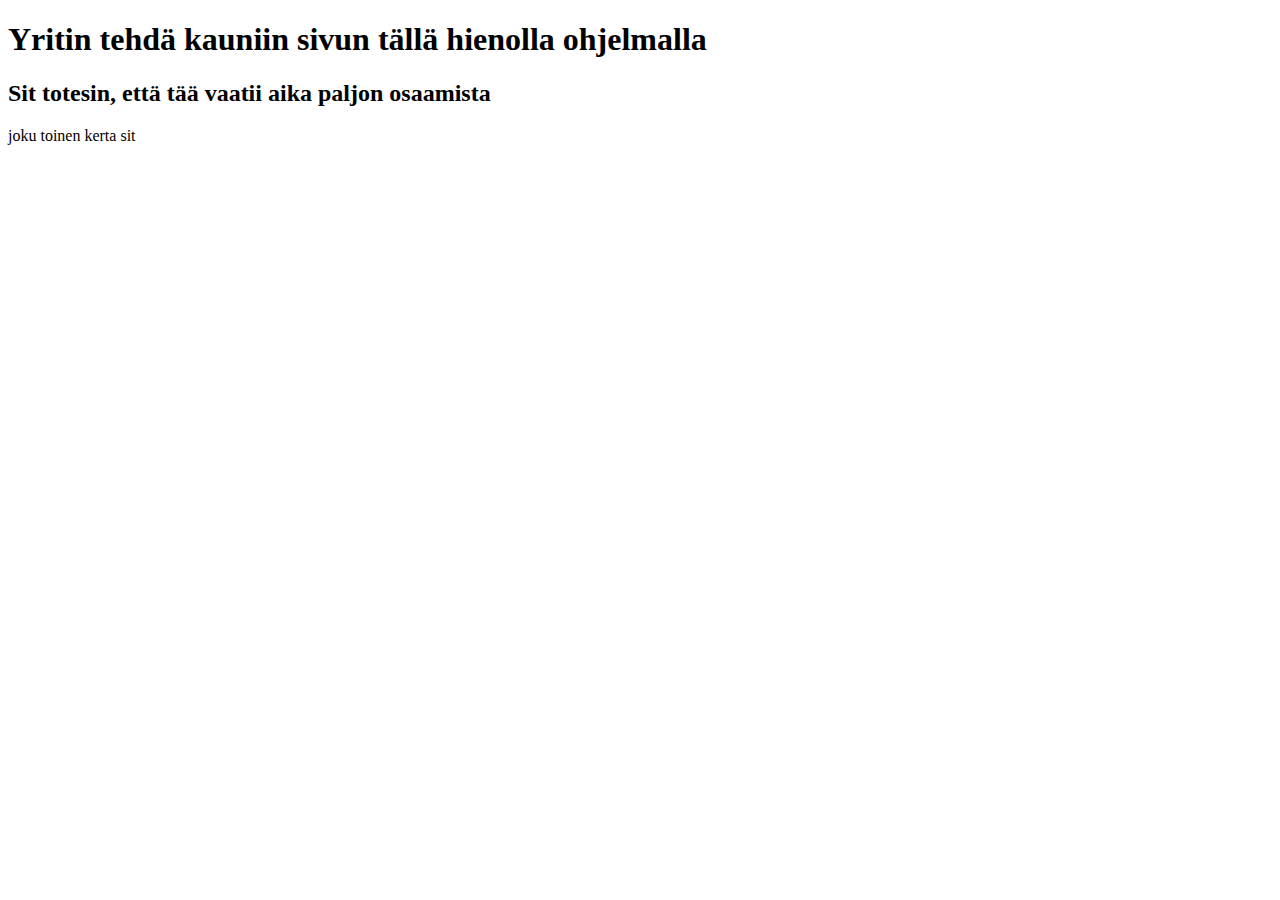
<file: INDEX.html>
<!DOCTYPE html>
<html>
  <head>
    <title>Juuuuuson sivu</title>
  </head>
  <body>
    <h1>Yritin tehdä kauniin sivun tällä hienolla ohjelmalla</h1>
    <h2>Sit totesin, että tää vaatii aika paljon osaamista</h2>
    <p>joku toinen kerta sit</p>
  </body>
</html>
</file>
